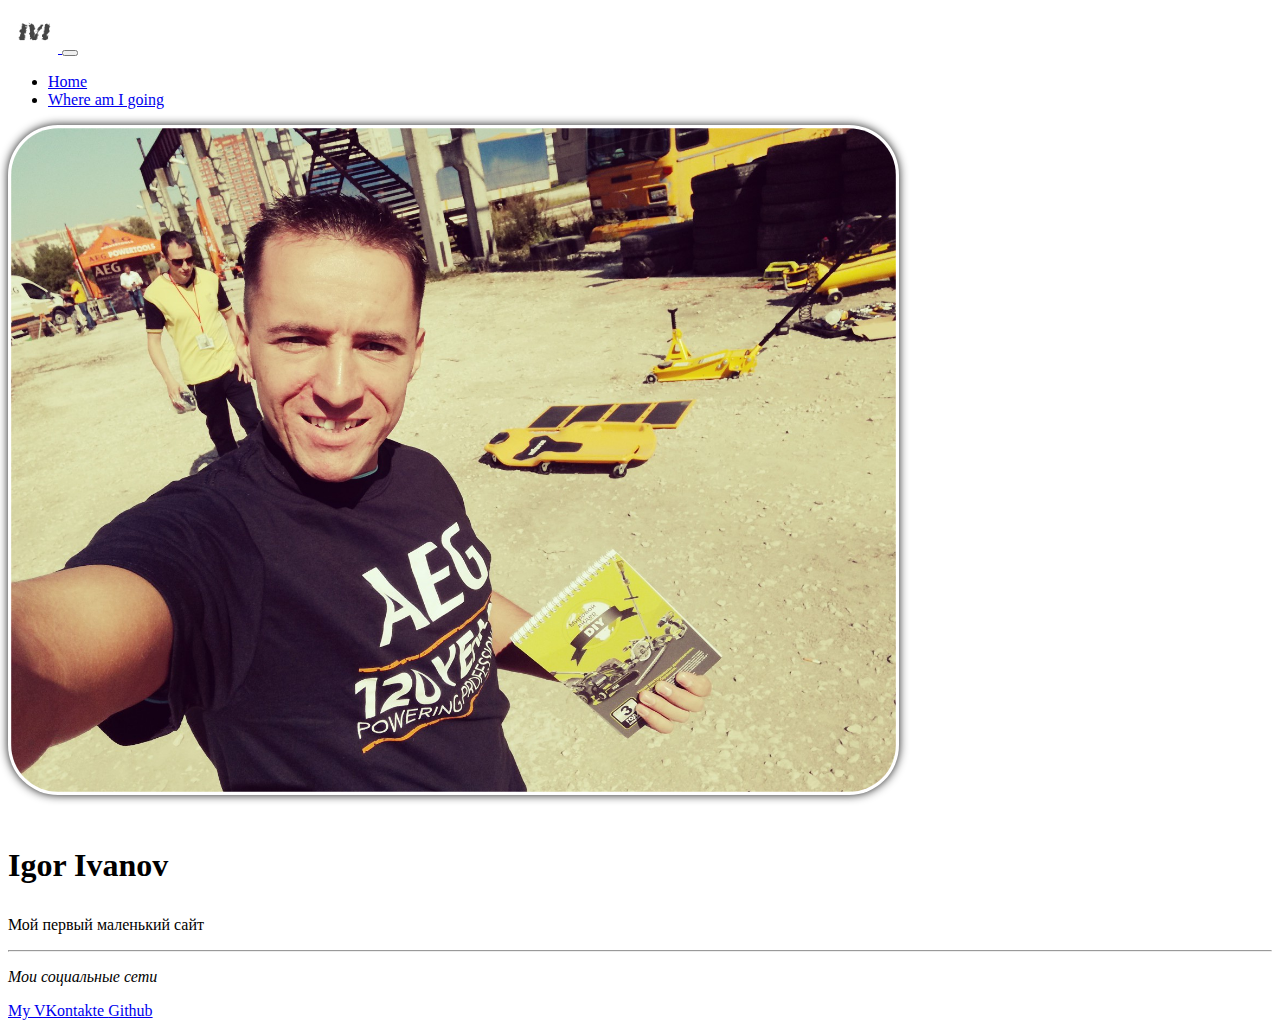
<file: index.html>
<!DOCTYPE html>
<head>
    <meta charset="UTF-8">
    <title>Мечтай и действуй</title>
    <link href="https://cdn.jsdelivr.net/npm/bootstrap@5.3.2/dist/css/bootstrap.min.css" rel="stylesheet" 
          integrity="sha384-T3c6CoIi6uLrA9TneNEoa7RxnatzjcDSCmG1MXxSR1GAsXEV/Dwwykc2MPK8M2HN" crossorigin="anonymous"/>
     <script src="https://cdn.jsdelivr.net/npm/bootstrap@5.0.2/dist/js/bootstrap.bundle.min.js" 
             integrity="sha384-MrcW6ZMFYlzcLA8Nl+NtUVF0sA7MsXsP1UyJoMp4YLEuNSfAP+JcXn/tWtIaxVXM" crossorigin="anonymous">
      
     </script>
<style>
       .rounded-img {
        width: 70%;
        border-radius: 50px;
        box-shadow: 0 0 10px rgba(0, 0, 0, 0.9);
        padding: 0.2em;
        margin-bottom: 1em;
    }
</style>
<link rel="apple-touch-icon" sizes="180x180" href="/apple-touch-icon.png">
<link rel="icon" type="image/png" sizes="32x32" href="/favicon-32x32.png">
<link rel="icon" type="image/png" sizes="16x16" href="/favicon-16x16.png">
<link rel="manifest" href="/site.webmanifest">
</head>

<body>
    <nav class="navbar navbar-expand-lg navbar-dark bg-dark" >
        <div class="container">
         <a class="navbar-brand p-0" href="/">
            <img src="IVI.png" alt="Logo" width="50"> </a>
          <button class="navbar-toggler" type="button" data-bs-toggle="collapse" data-bs-target="#navbarNav" 
                                         aria-controls="navbarNav" aria-expanded="false" aria-label="Toggle navigation">
            <span class="navbar-toggler-icon"></span>
          </button>
          <div class="collapse navbar-collapse" id="navbarNav">
            <ul class="navbar-nav">
              <li class="nav-item">
                <a class="nav-link active" aria-current="page" href="/">Home</a>
              </li>
              <li class="nav-item">
                <a class="nav-link" href="places.html" target="_blank">Where am I going</a>
              </li>
            
            </ul>
          </div>
        </div>
      </nav>
    <div class="container text-center  my-4">
        <div class="row"> 
            <div class="col-lg-6 col-md-8 mx-auto" >

                <!--<p> <a href="https://sun9-46.userapi.com/impf/c849228/v849228986/5e6ba/DunGrLIInBw.jpg?size=1632x1224&quality=96&sign=
                  fc2d8807952c1644ebaca11389818132&type=album" id="мое фото" width="300"></a></p>--> 
                <img class="rounded-img" src="Мое фото.jpg"  class="rounded-img" width="300" alt="мое фото" />
                <br>
                <h1 class="fw-light">
                    <p>Igor Ivanov</p>
                </h1>
                <p class="lead text-muted"> Мой первый маленький сайт</p>
                <hr>
                <p><em>Мои социальные сети</em></p>
                <a href="https://vk.com/proizvoditelb" target="_blank" class="btn btn-primary">My VKontakte </a>
                <a href="https://github.com/ProiZvoDiteLb" target="_blank" class="btn btn-danger">Github </a>

            </div>
        </div> 
    </div>
    <!--<audio src="Jazz.mp3" controls ; autoplay loop; ></audio>-->
</body>



</html>
</file>
